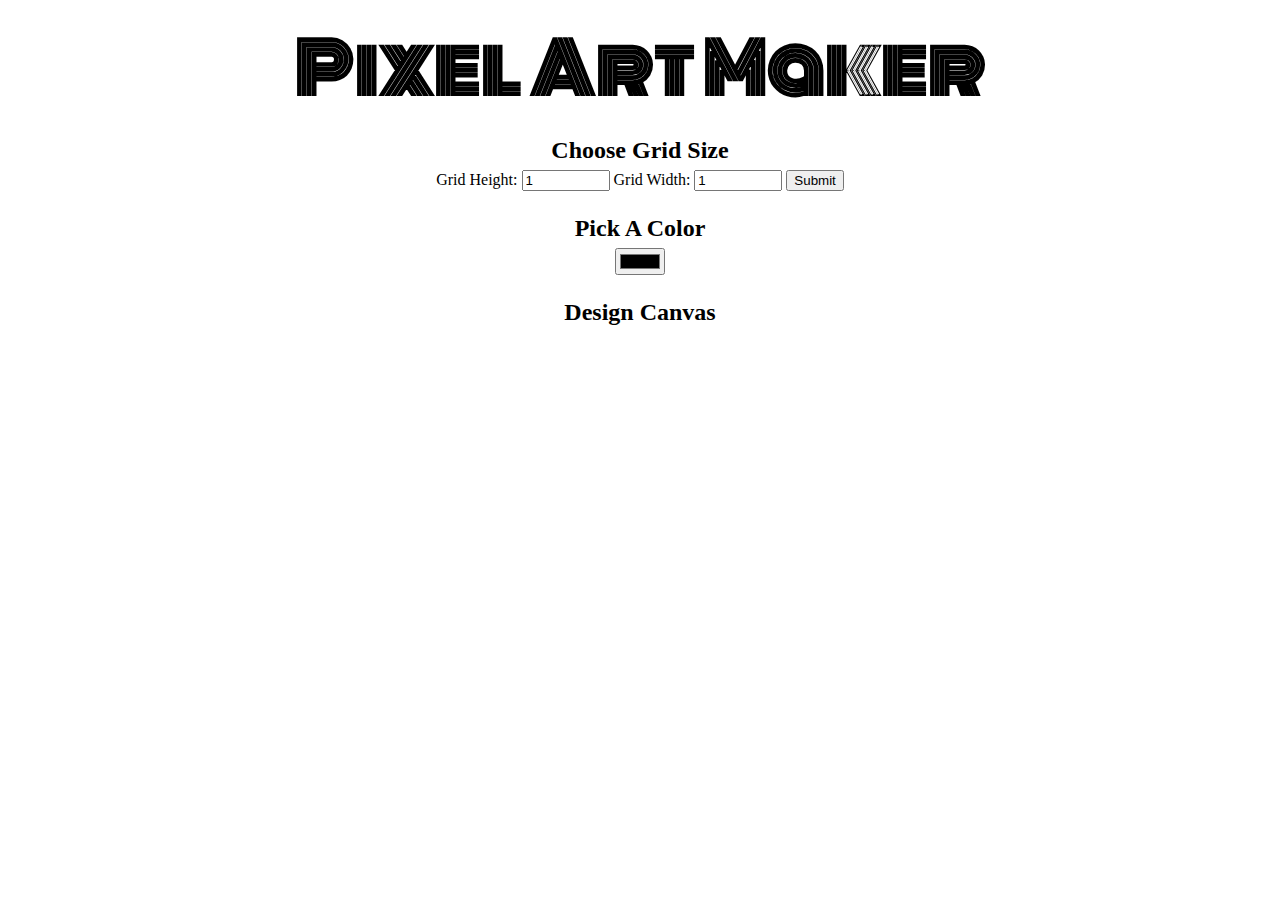
<file: Project 2 - Pixel Art Maker/index.html>
<!DOCTYPE html>
<html>
<head>
    <meta charset="UTF-8">
    <meta name="description" content="a page where you can draw with pixels">
    <meta name="keywords" content="JavaScript,pixel art">
    <meta name="author" content="Kareem Emad Elshishtawy">
    <title>Pixel Art Maker!</title>
    <link rel="stylesheet" href="https://fonts.googleapis.com/css?family=Monoton">
    <link rel="stylesheet" href="styles.css">
</head>
<body>
    <h1>Pixel Art Maker</h1>

    <h2>Choose Grid Size</h2>
    <form id="sizePicker" >
        Grid Height:
        <input type="number" id="inputHeight" name="height" min="1" value="1">
        Grid Width:
        <input type="number" id="inputWidth" name="width" min="1" value="1">
        <input type="submit" id="sizePickerr" >
    </form>

    <h2>Pick A Color</h2>
    <input type="color" id="colorPicker">

    <h2>Design Canvas</h2>
    <table id="pixelCanvas">
    </table>

    <script src="designs.js"></script>
</body>
</html>
</file>
<file: Project 2 - Pixel Art Maker/styles.css>
body {
    text-align: center;
}

h1 {
    font-family: Monoton;
    font-size: 70px;
    margin: 0.2em;
}

h2 {
    margin: 1em 0 0.25em;
}

h2:first-of-type {
    margin-top: 0.5em;
}

table,
tr,
td {
    border: 1px solid black;
}

table {
    border-collapse: collapse;
    margin: 0 auto;
}

tr {
    height: 20px;
}

td {
    width: 20px;
}

input[type=number] {
    width: 6em;
}
</file>
